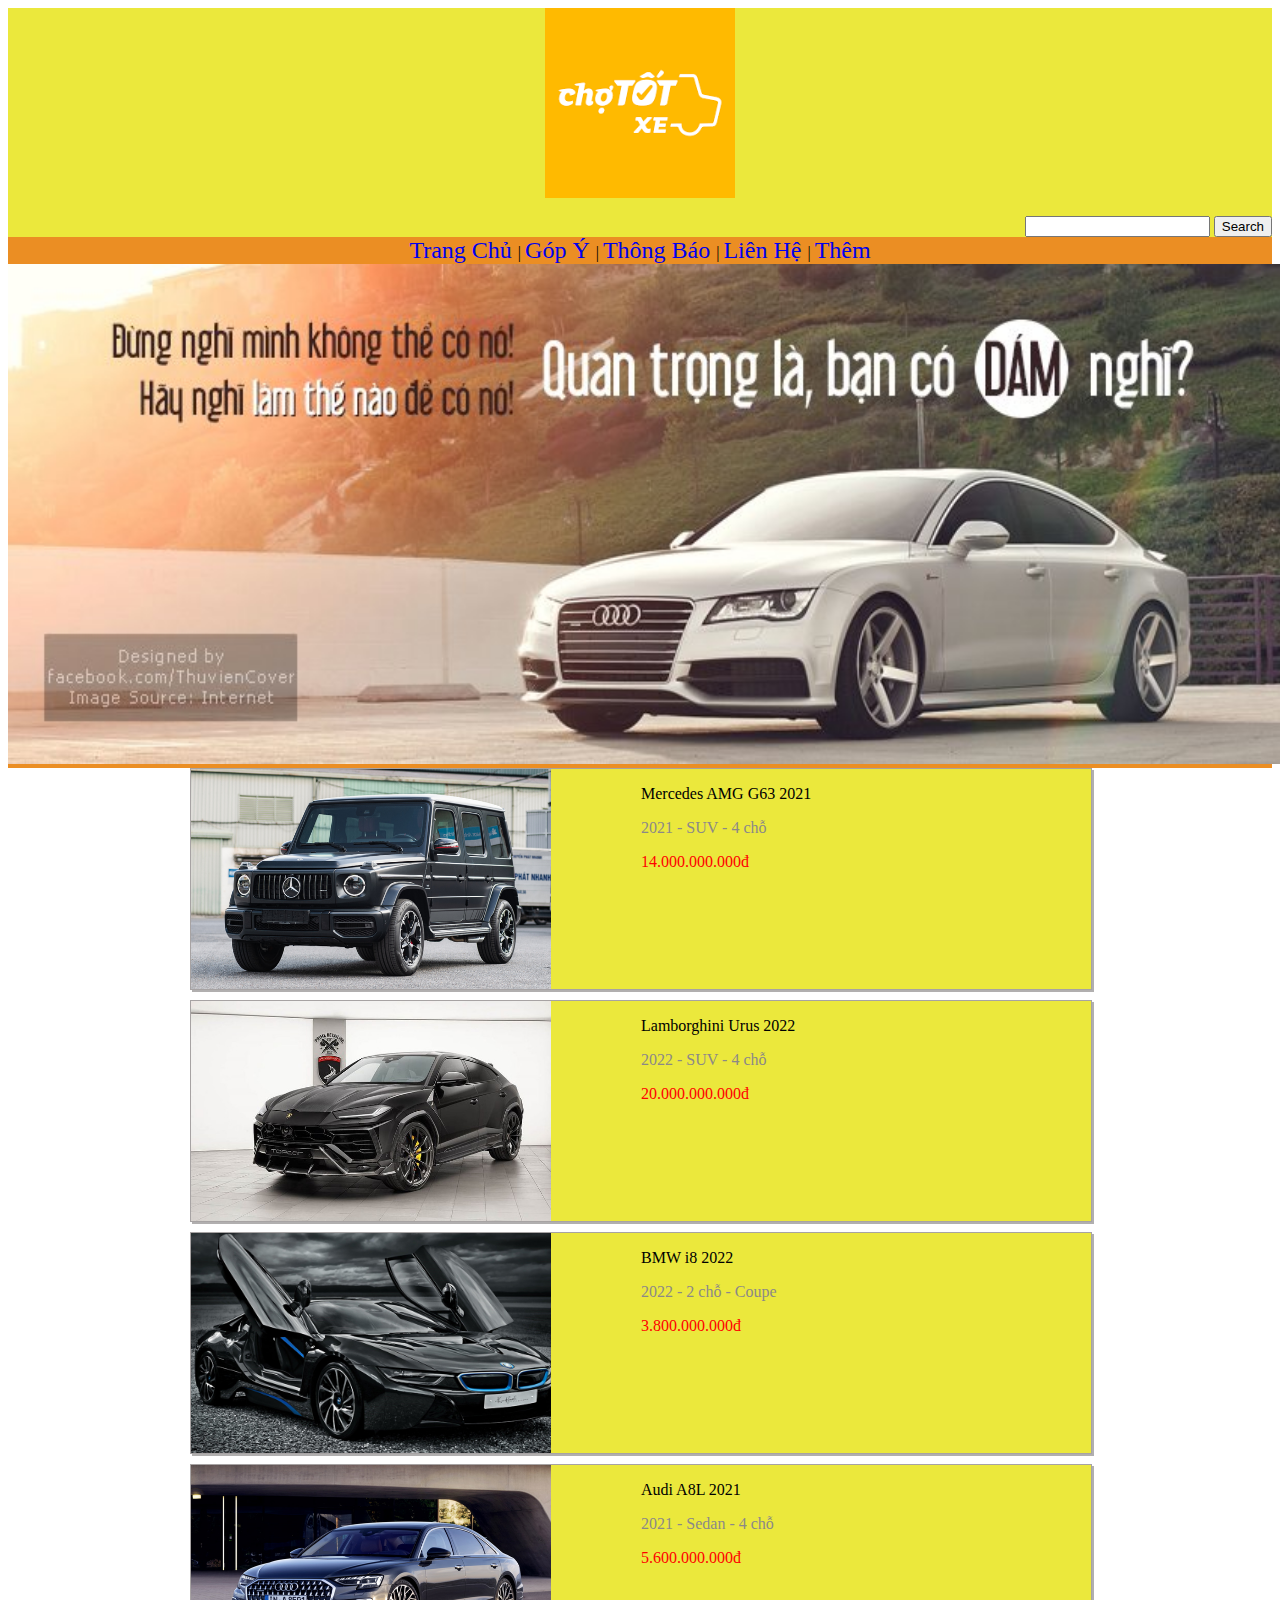
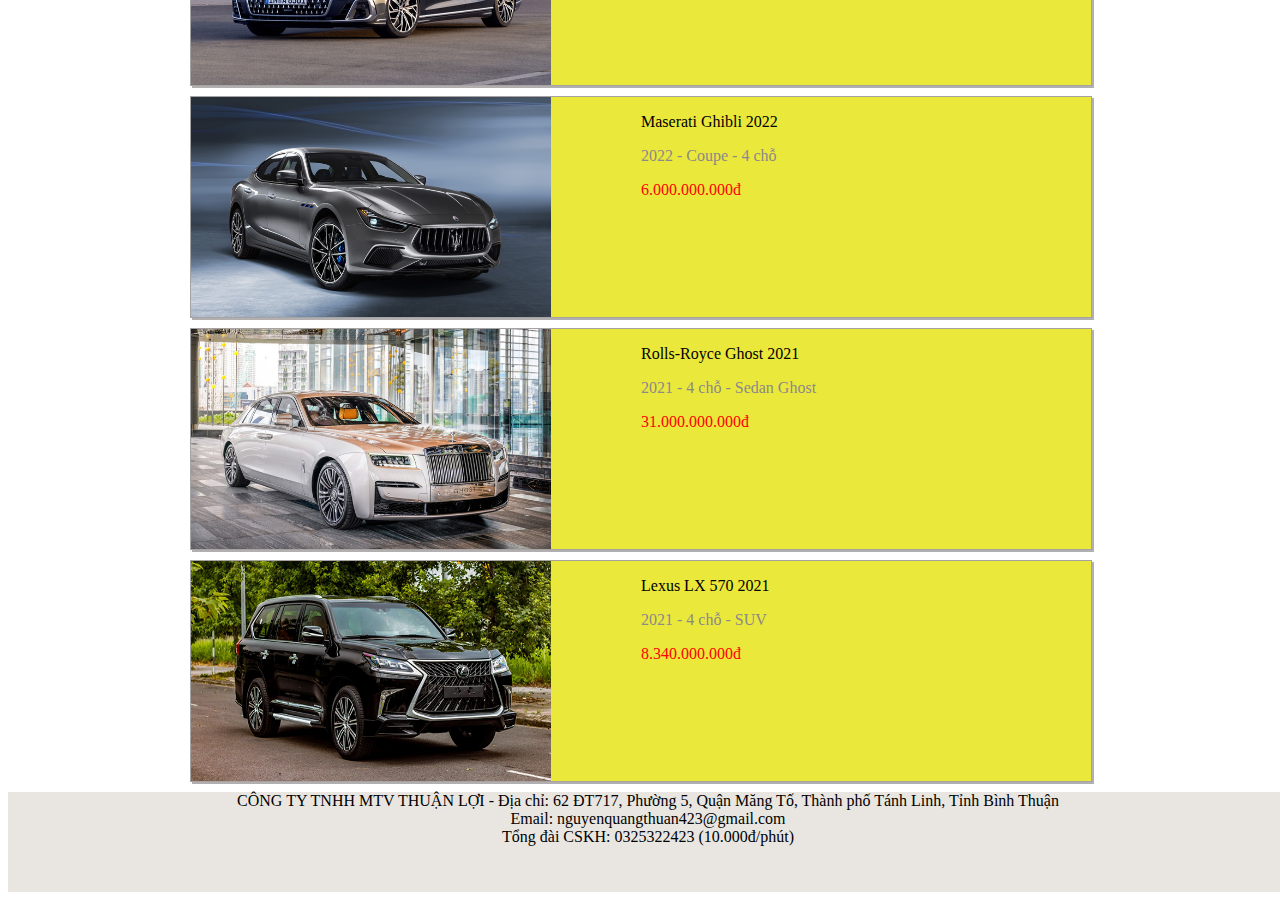
<file: index.html>
<!DOCTYPE html>
<html lang="en">

<head>
    <meta charset="UTF-8">
    <title>ASM1 | PS20750</title>
    <link rel="stylesheet" href="css/asm.css">
</head>

<body>
     <header>
        <img src="images/anh logo.png " width="190px" height="90px " class="anh111"> <br>
        <div class="benphai" > 
            <input type="search" id="site-search" name="q"
            aria-label="Search through site content">
            <button>Search</button> 
        </div>
    </header>
        

    <nav>
        <a href="index.html"> Trang Chủ </a> |
        <a href="Gopy.html"> Góp Ý </a> | 
        <a href="Thongbao.html"> Thông Báo </a> | 
        <a href="Lienhe.html"> Liên Hệ </a> |
        <a href="#"> Thêm </a>
         <img src="images/anh bia.jpg" width="1280px" height="500px">
    </nav>
    <article class="box">
        <div class="box-min">
           <a href="anh 1.html">
              <img src="images/11-13ty.jpg" alt="">
                <div class="vanban">
                    <p>Mercedes AMG G63 2021</p>
                    <p class="grown">2021 - SUV - 4 chỗ</p>
                    <p class="red">14.000.000.000đ</p>
                </div>
           </a>
        </div>
        <div class="box-min">
            <a href="anh 2.html">
               <img src="images/22-20ty.jpg" alt="">
               <div class="vanban">
                <p>Lamborghini Urus 2022</p>
                     <p class="grown">2022 - SUV - 4 chỗ</p>
                     <p class="red">20.000.000.000đ</p>
                 </div>
            </a>
        </div>
        <div class="box-min">
            <a href="anh 3.html">
               <img src="images/77-i8-3,8ty.jpg" alt="">
               <div class="vanban">
                <p>BMW i8 2022</p>
                     <p class="grown">2022 - 2 chỗ - Coupe</p>
                     <p class="red">3.800.000.000đ</p>
                 </div>
            </a>
        </div>
        <div class="box-min">
            <a href="anh 4.html">
               <img src="images/33-a8-5,6ty.png" alt="">
               <div class="vanban">
                <p>Audi A8L 2021</p>
                     <p class="grown">2021 - Sedan - 4 chỗ</p>
                     <p class="red">5.600.000.000đ</p>
                </div>
            </a>
        </div>
        <div class="box-min">
            <a href="anh 5.html">
               <img src="images/44-legi.jpg" alt="">
               <div class="vanban">
                <p>Maserati Ghibli 2022</p>
                     <p class="grown">2022 - Coupe - 4 chỗ</p>
                     <p class="red">6.000.000.000đ</p>
                 </div>
            </a>
        </div>
        <div class="box-min">
            <a href="anh 6.html">
               <img src="images/55-ghost-31ty.jpg" alt="">
               <div class="vanban">
                <p>Rolls-Royce Ghost 2021</p>
                     <p class="grown">2021 - 4 chỗ - Sedan Ghost</p>
                     <p class="red">31.000.000.000đ</p>
                 </div>
            </a>
        </div>
        <div class="box-min">
            <a href="anh 7.html">
               <img src="images/66-lx570-8,34ty.jpg" alt="">
               <div class="vanban">
                <p>Lexus LX 570 2021</p>
                     <p class="grown">2021  - 4 chỗ - SUV</p>
                     <p class="red">8.340.000.000đ</p>
                 </div>
            </a>
        </div>

    </article>
   

    

   
   
    <footer>
        CÔNG TY TNHH MTV THUẬN LỢI - Địa chỉ: 62 ĐT717, Phường 5, Quận Măng Tố, Thành phố Tánh Linh, Tỉnh Bình Thuận <br>
Email: nguyenquangthuan423@gmail.com  <br>  Tổng đài CSKH: 0325322423 (10.000đ/phút)
    </footer>

</body>

</html>
</file>
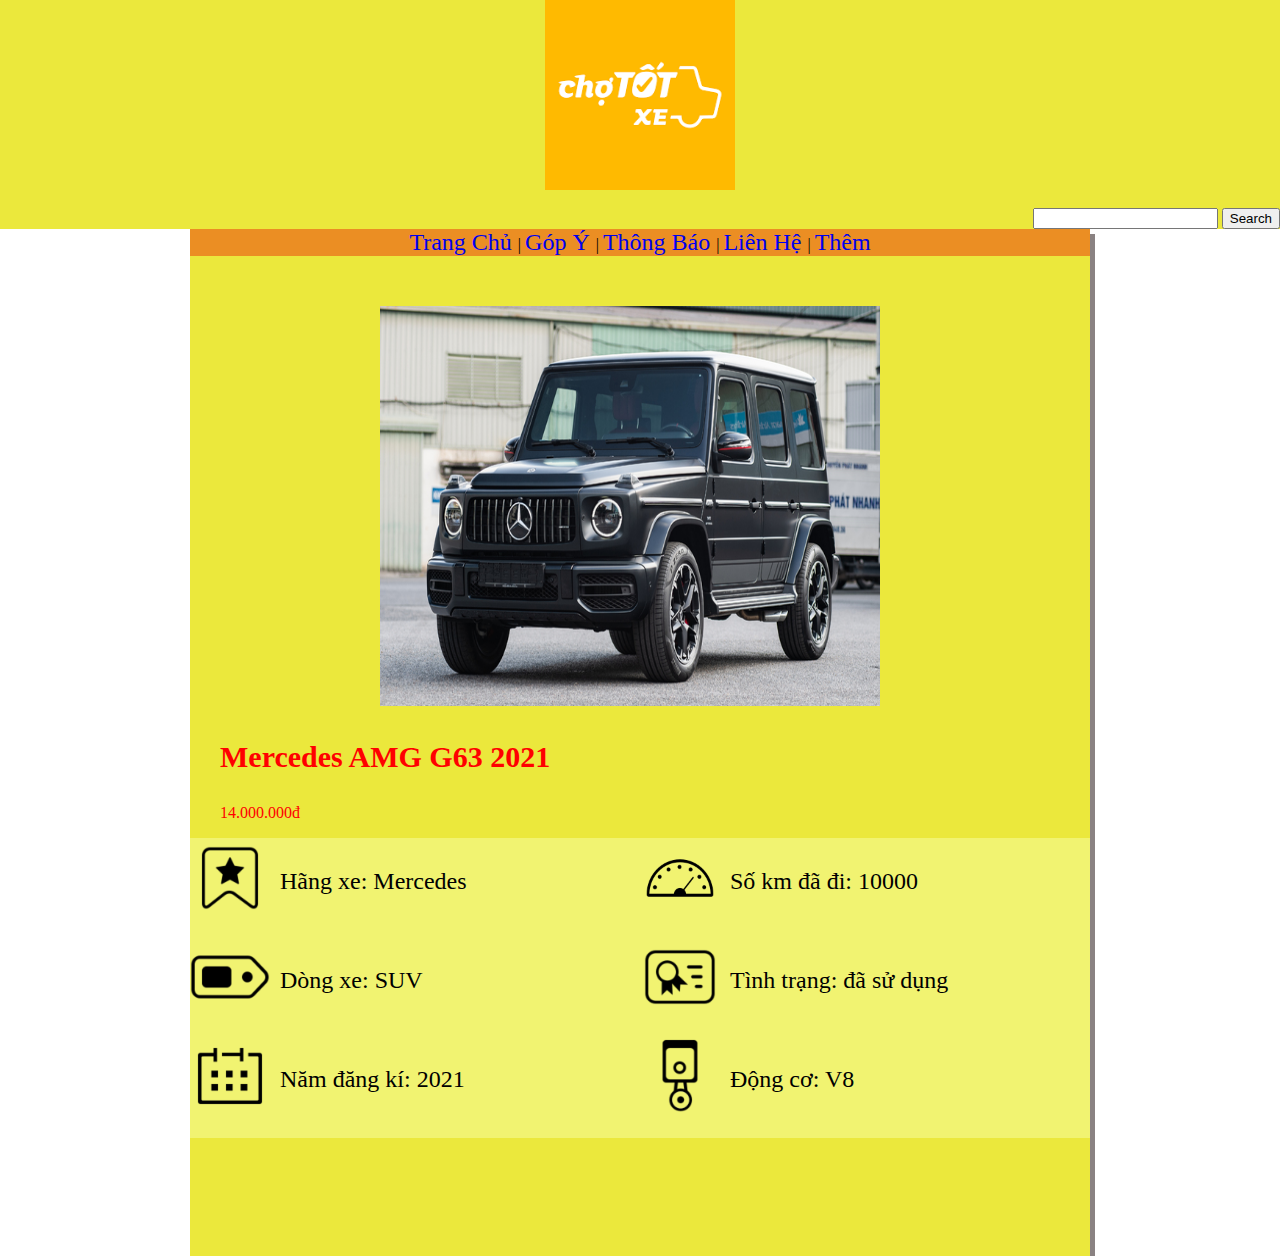
<file: anh 1.html>
<!DOCTYPE html>
<html lang="en">
<head>
    <meta charset="UTF-8">
    <title>Sản Phẩm 1</title>
    <link rel="stylesheet" href="css/anh 1.css">
</head>
<body>
    <header>
        <img src="images/anh logo.png " width="190px" height="90px " class="anh111"> <br>
        <div class="benphai" > 
            <input type="search" id="site-search" name="q"
            aria-label="Search through site content">
            <button>Search</button> 
        </div>
    </header>
        

    <nav>
        
        <a href="asm.html"> Trang Chủ </a> |
        <a href="Gopy.html"> Góp Ý </a> | 
        <a href="Thongbao.html"> Thông Báo </a> | 
        <a href="Lienhe.html"> Liên Hệ </a> |
        <a href="#"> Thêm </a>
    </nav>
    <div class="box">
        <img src="images/11-13ty.jpg" alt="">
        <p style="font-size: 30px;" class="vanban1"> <b> Mercedes AMG G63 2021 </b></p>
        <p class="vanban1"> 14.000.000đ </p>
        
        <div class="box1">
            <div class="box2">
                <div class="box3">
                    <img src="images/icon 1.png" alt="">
                    <p>Hãng xe: Mercedes</p>
                </div>
                <div class="box3">
                    <img src="images/icon2.png" alt="">
                    <p>Dòng xe: SUV</p>
                </div>
                <div class="box3">
                    <img src="images/icon3.png" alt="">
                    <p>Năm đăng kí: 2021</p>
                </div>
            </div>
            <div class="box2">
                <div class="box3">
                    <img src="images/icon4.png" alt="">
                    <p>Số km đã đi: 10000</p>
                </div>
                <div class="box3">
                    <img src="images/icon5.png" alt="">
                    <p>Tình trạng: đã sử dụng</p>
                </div>
                <div class="box3">
                    <img src="images/icon7.png" alt="">
                    <p>Động cơ: V8</p>
                </div>
            </div>

            

        </div>

    </div>
   
   
    
</body>
</html>
</file>
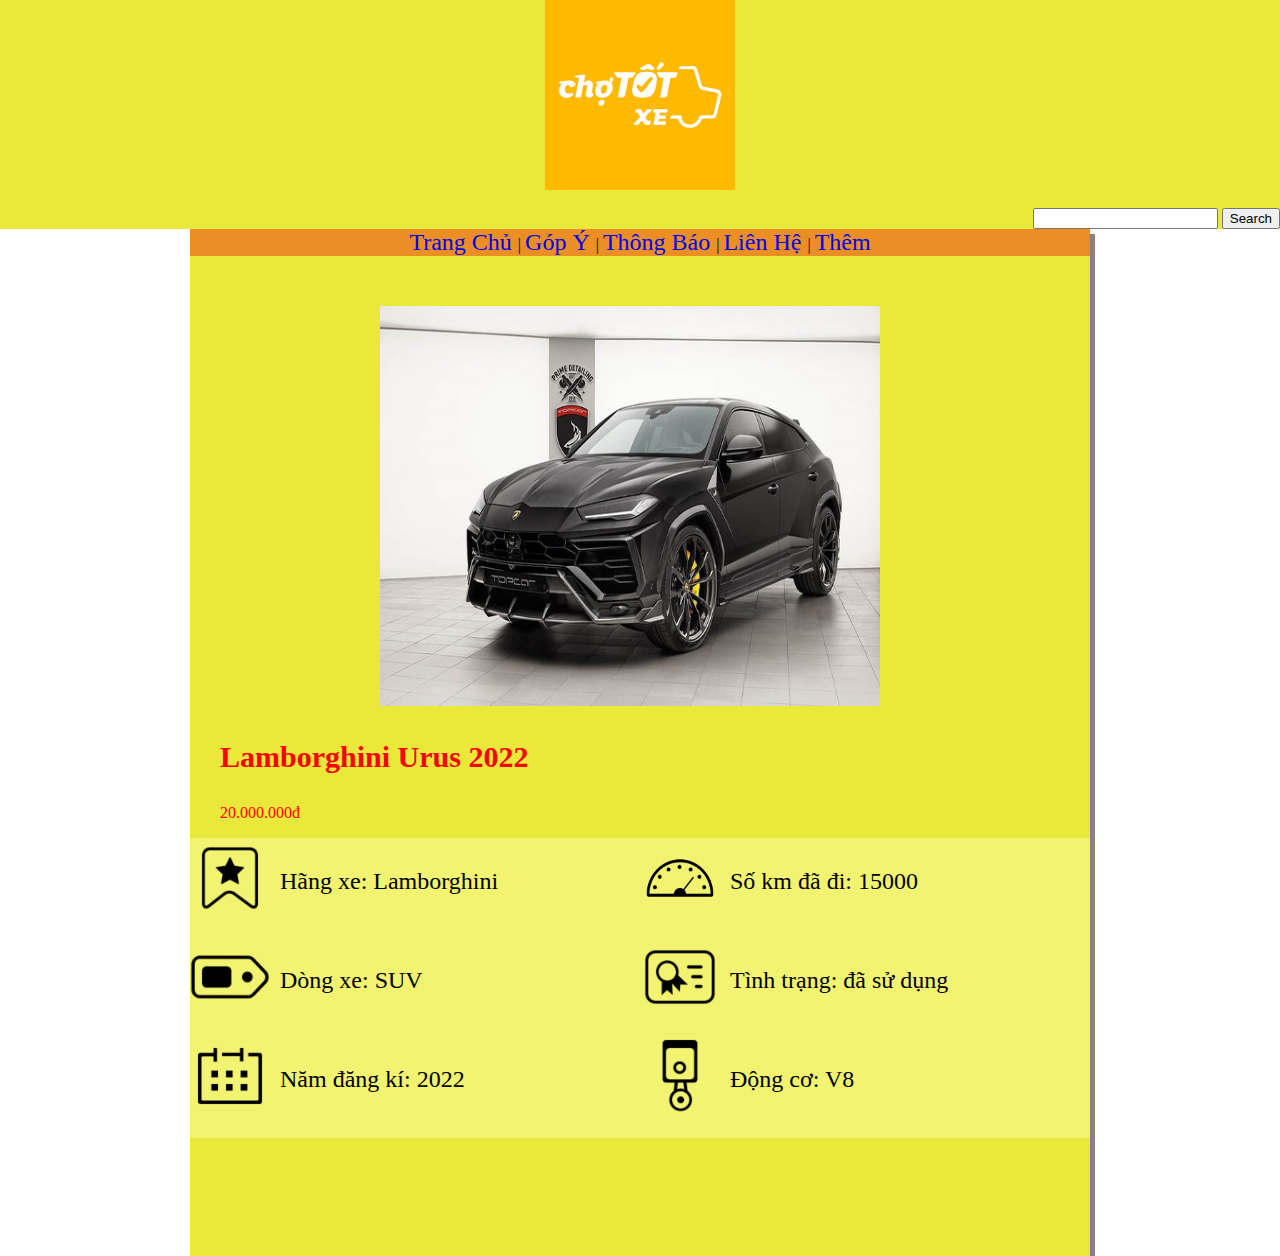
<file: anh 2.html>
<!DOCTYPE html>
<html lang="en">
<head>
    <meta charset="UTF-8">
    <title>Sản Phẩm 1</title>
    <link rel="stylesheet" href="css/anh 1.css">
</head>
<body>
    <header>
        <img src="images/anh logo.png " width="190px" height="90px " class="anh111"> <br>
        <div class="benphai" > 
            <input type="search" id="site-search" name="q"
            aria-label="Search through site content">
            <button>Search</button> 
        </div>
    </header>
        

    <nav>
        
        <a href="asm.html"> Trang Chủ </a> |
        <a href="Gopy.html"> Góp Ý </a> | 
        <a href="Thongbao.html"> Thông Báo </a> | 
        <a href="Lienhe.html"> Liên Hệ </a> |
        <a href="#"> Thêm </a>
    </nav>
    <div class="box">
        <img src="images/22-20ty.jpg" alt="">
        <p style="font-size: 30px;" class="vanban1"> <b> Lamborghini Urus 2022 </b></p>
        <p class="vanban1"> 20.000.000đ </p>
        
        <div class="box1">
            <div class="box2">
                <div class="box3">
                    <img src="images/icon 1.png" alt="">
                    <p>Hãng xe: Lamborghini</p>
                </div>
                <div class="box3">
                    <img src="images/icon2.png" alt="">
                    <p>Dòng xe: SUV</p>
                </div>
                <div class="box3">
                    <img src="images/icon3.png" alt="">
                    <p>Năm đăng kí: 2022</p>
                </div>
            </div>
            <div class="box2">
                <div class="box3">
                    <img src="images/icon4.png" alt="">
                    <p>Số km đã đi: 15000</p>
                </div>
                <div class="box3">
                    <img src="images/icon5.png" alt="">
                    <p>Tình trạng: đã sử dụng</p>
                </div>
                <div class="box3">
                    <img src="images/icon7.png" alt="">
                    <p>Động cơ: V8</p>
                </div>
            </div>

            

        </div>

    </div>
   
   
    
</body>
</html>
</file>
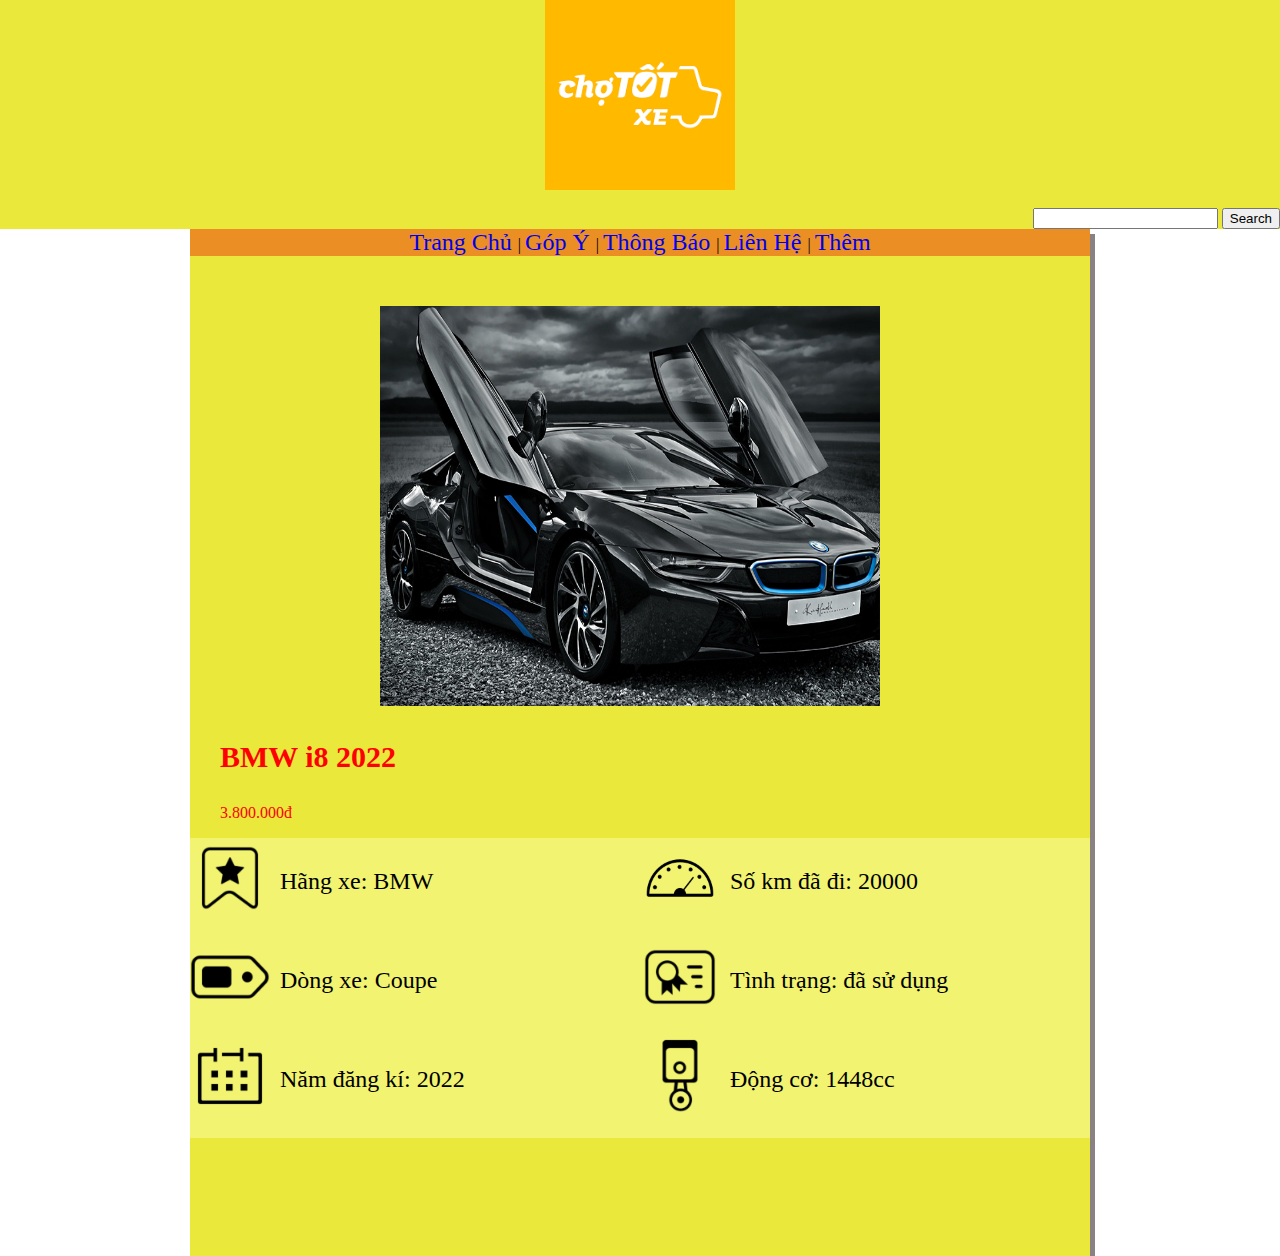
<file: anh 3.html>
<!DOCTYPE html>
<html lang="en">
<head>
    <meta charset="UTF-8">
    <title>Sản Phẩm 1</title>
    <link rel="stylesheet" href="css/anh 1.css">
</head>
<body>
    <header>
        <img src="images/anh logo.png " width="190px" height="90px " class="anh111"> <br>
        <div class="benphai" > 
            <input type="search" id="site-search" name="q"
            aria-label="Search through site content">
            <button>Search</button> 
        </div>
    </header>
        

    <nav>
        
        <a href="asm.html"> Trang Chủ </a> |
        <a href="Gopy.html"> Góp Ý </a> | 
        <a href="Thongbao.html"> Thông Báo </a> | 
        <a href="Lienhe.html"> Liên Hệ </a> |
        <a href="#"> Thêm </a>
    </nav>
    <div class="box">
        <img src="images/77-i8-3,8ty.jpg" alt="">
        <p style="font-size: 30px;" class="vanban1"> <b> BMW i8 2022 </b></p>
        <p class="vanban1"> 3.800.000đ </p>
        
        <div class="box1">
            <div class="box2">
                <div class="box3">
                    <img src="images/icon 1.png" alt="">
                    <p>Hãng xe: BMW</p>
                </div>
                <div class="box3">
                    <img src="images/icon2.png" alt="">
                    <p>Dòng xe: Coupe</p>
                </div>
                <div class="box3">
                    <img src="images/icon3.png" alt="">
                    <p>Năm đăng kí: 2022</p>
                </div>
            </div>
            <div class="box2">
                <div class="box3">
                    <img src="images/icon4.png" alt="">
                    <p>Số km đã đi: 20000</p>
                </div>
                <div class="box3">
                    <img src="images/icon5.png" alt="">
                    <p>Tình trạng: đã sử dụng</p>
                </div>
                <div class="box3">
                    <img src="images/icon7.png" alt="">
                    <p>Động cơ: 1448cc</p>
                </div>
            </div>

            

        </div>

    </div>
   
   
    
</body>
</html>
</file>
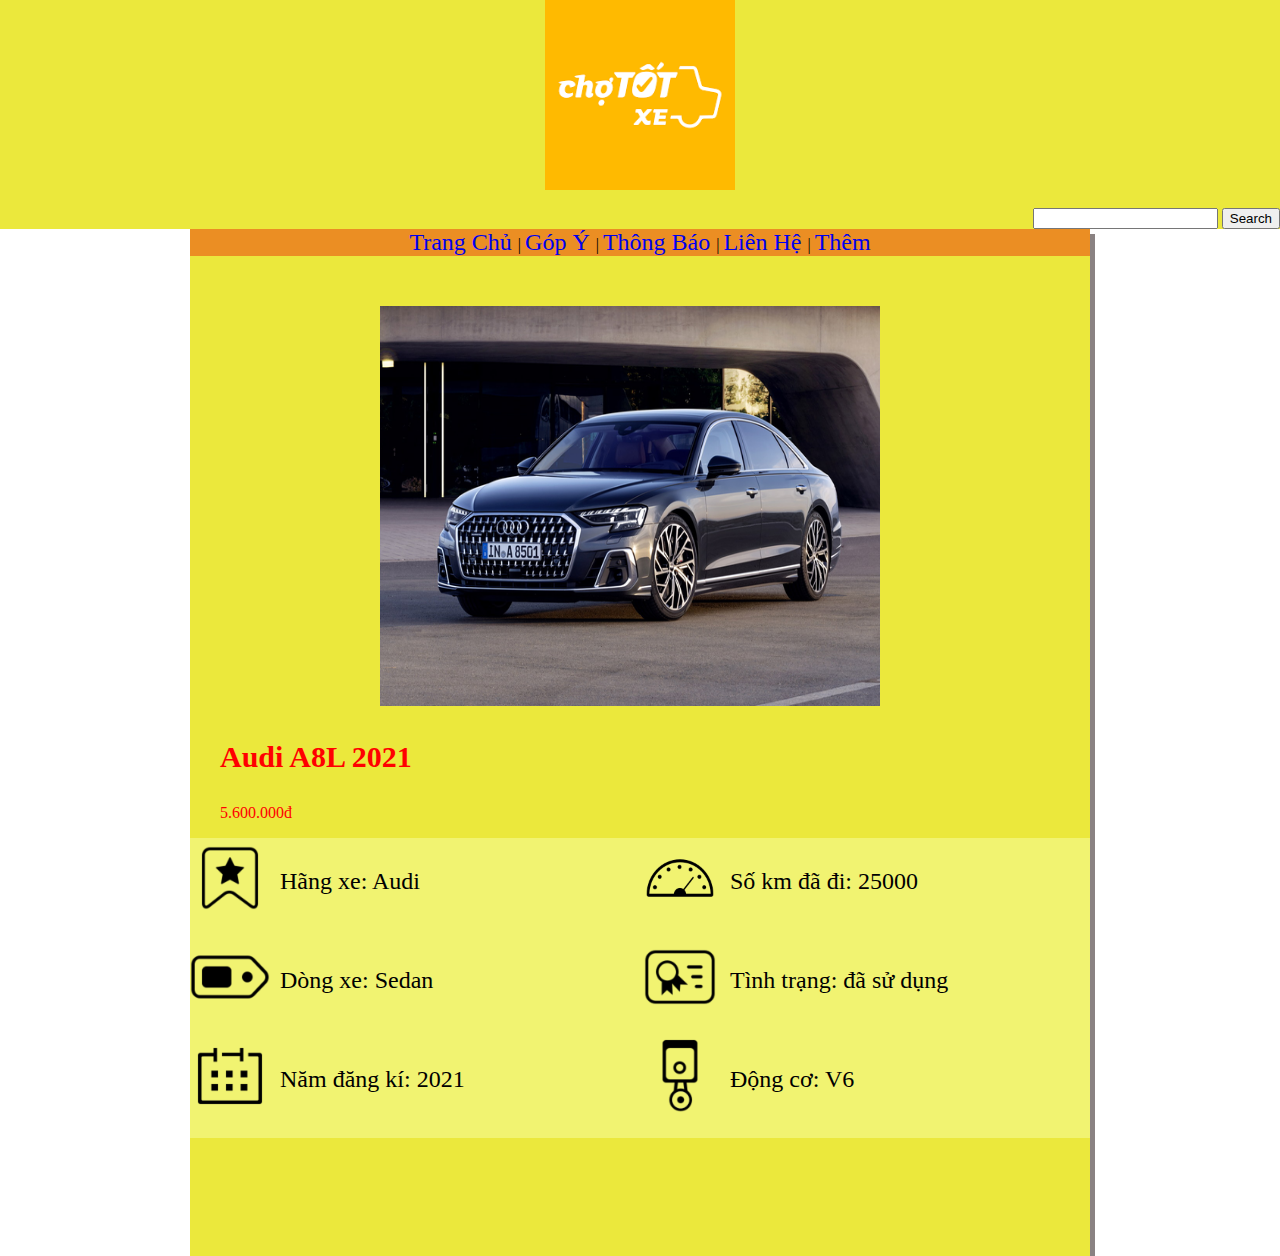
<file: anh 4.html>
<!DOCTYPE html>
<html lang="en">
<head>
    <meta charset="UTF-8">
    <title>Sản Phẩm 1</title>
    <link rel="stylesheet" href="css/anh 1.css">
</head>
<body>
    <header>
        <img src="images/anh logo.png " width="190px" height="90px " class="anh111"> <br>
        <div class="benphai" > 
            <input type="search" id="site-search" name="q"
            aria-label="Search through site content">
            <button>Search</button> 
        </div>
    </header>
        

    <nav>
        
        <a href="asm.html"> Trang Chủ </a> |
        <a href="Gopy.html"> Góp Ý </a> | 
        <a href="Thongbao.html"> Thông Báo </a> | 
        <a href="Lienhe.html"> Liên Hệ </a> |
        <a href="#"> Thêm </a>
    </nav>
    <div class="box">
        <img src="images/33-a8-5,6ty.png" alt="">
        <p style="font-size: 30px;" class="vanban1"> <b> Audi A8L 2021 </b></p>
        <p class="vanban1"> 5.600.000đ </p>
        
        <div class="box1">
            <div class="box2">
                <div class="box3">
                    <img src="images/icon 1.png" alt="">
                    <p>Hãng xe: Audi</p>
                </div>
                <div class="box3">
                    <img src="images/icon2.png" alt="">
                    <p>Dòng xe: Sedan</p>
                </div>
                <div class="box3">
                    <img src="images/icon3.png" alt="">
                    <p>Năm đăng kí: 2021</p>
                </div>
            </div>
            <div class="box2">
                <div class="box3">
                    <img src="images/icon4.png" alt="">
                    <p>Số km đã đi: 25000</p>
                </div>
                <div class="box3">
                    <img src="images/icon5.png" alt="">
                    <p>Tình trạng: đã sử dụng</p>
                </div>
                <div class="box3">
                    <img src="images/icon7.png" alt="">
                    <p>Động cơ: V6</p>
                </div>
            </div>

            

        </div>

    </div>
   
   
    
</body>
</html>
</file>
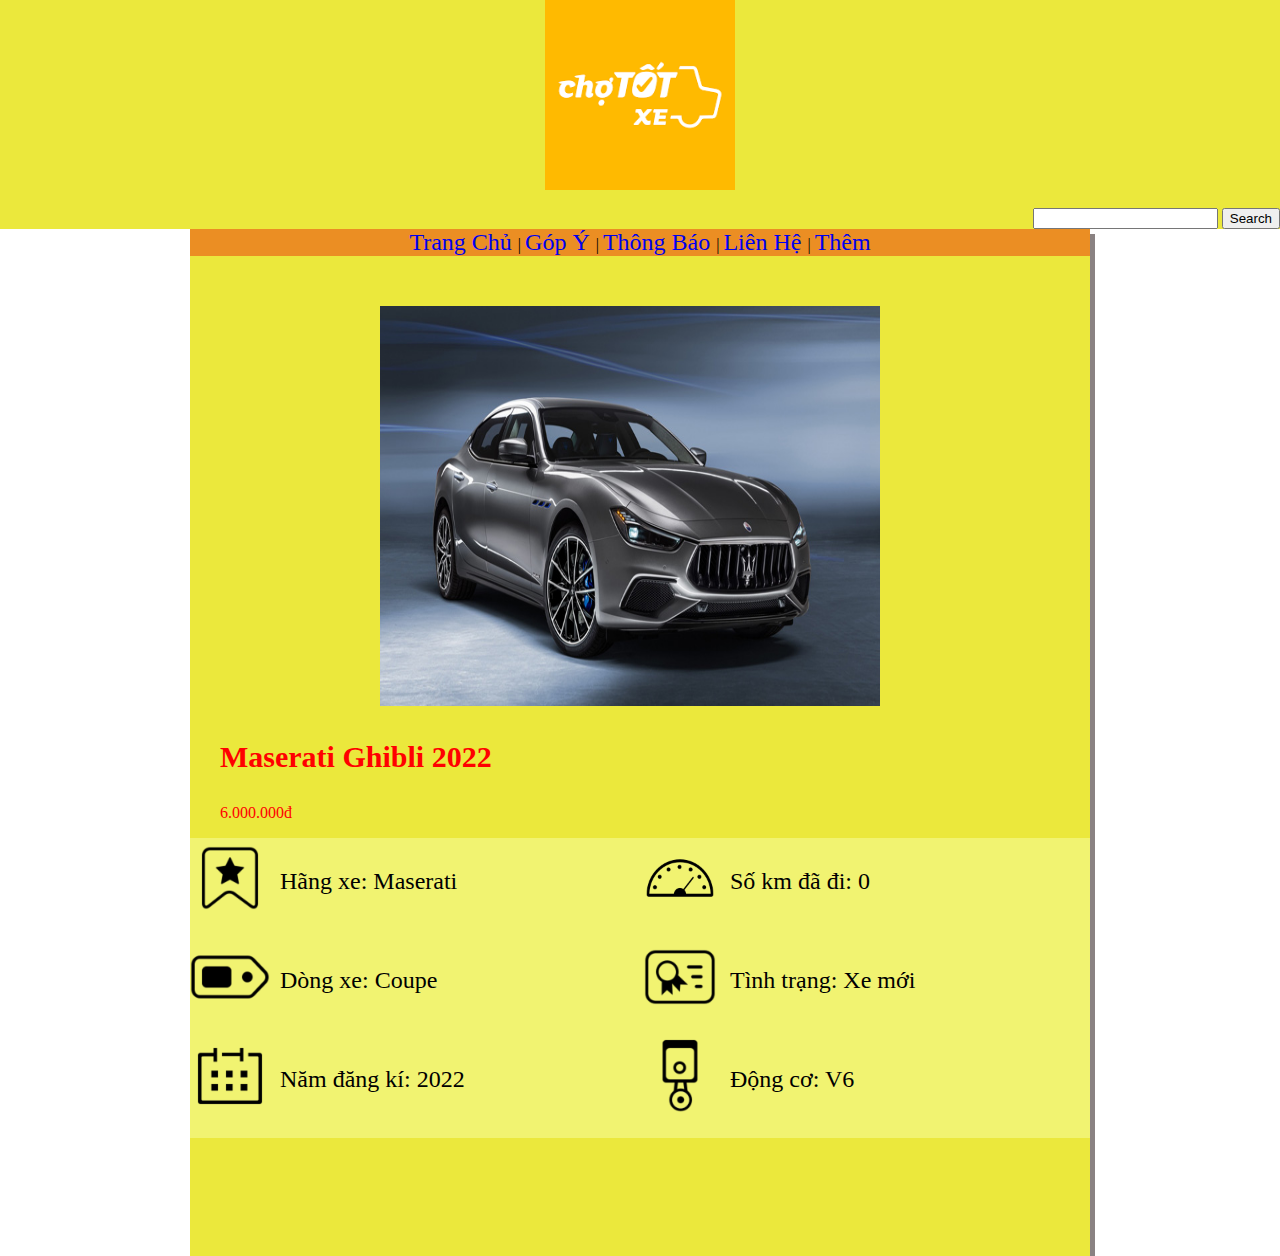
<file: anh 5.html>
<!DOCTYPE html>
<html lang="en">
<head>
    <meta charset="UTF-8">
    <title>Sản Phẩm 1</title>
    <link rel="stylesheet" href="css/anh 1.css">
</head>
<body>
    <header>
        <img src="images/anh logo.png " width="190px" height="90px " class="anh111"> <br>
        <div class="benphai" > 
            <input type="search" id="site-search" name="q"
            aria-label="Search through site content">
            <button>Search</button> 
        </div>
    </header>
        

    <nav>
        
        <a href="asm.html"> Trang Chủ </a> |
        <a href="Gopy.html"> Góp Ý </a> | 
        <a href="Thongbao.html"> Thông Báo </a> | 
        <a href="Lienhe.html"> Liên Hệ </a> |
        <a href="#"> Thêm </a>
    </nav>
    <div class="box">
        <img src="images/44-legi.jpg" alt="">
        <p style="font-size: 30px;" class="vanban1"> <b> Maserati Ghibli 2022 </b></p>
        <p class="vanban1"> 6.000.000đ </p>
        
        <div class="box1">
            <div class="box2">
                <div class="box3">
                    <img src="images/icon 1.png" alt="">
                    <p>Hãng xe: Maserati</p>
                </div>
                <div class="box3">
                    <img src="images/icon2.png" alt="">
                    <p>Dòng xe: Coupe</p>
                </div>
                <div class="box3">
                    <img src="images/icon3.png" alt="">
                    <p>Năm đăng kí: 2022</p>
                </div>
            </div>
            <div class="box2">
                <div class="box3">
                    <img src="images/icon4.png" alt="">
                    <p>Số km đã đi: 0</p>
                </div>
                <div class="box3">
                    <img src="images/icon5.png" alt="">
                    <p>Tình trạng: Xe mới</p>
                </div>
                <div class="box3">
                    <img src="images/icon7.png" alt="">
                    <p>Động cơ: V6</p>
                </div>
            </div>

            

        </div>

    </div>
   
   
    
</body>
</html>
</file>
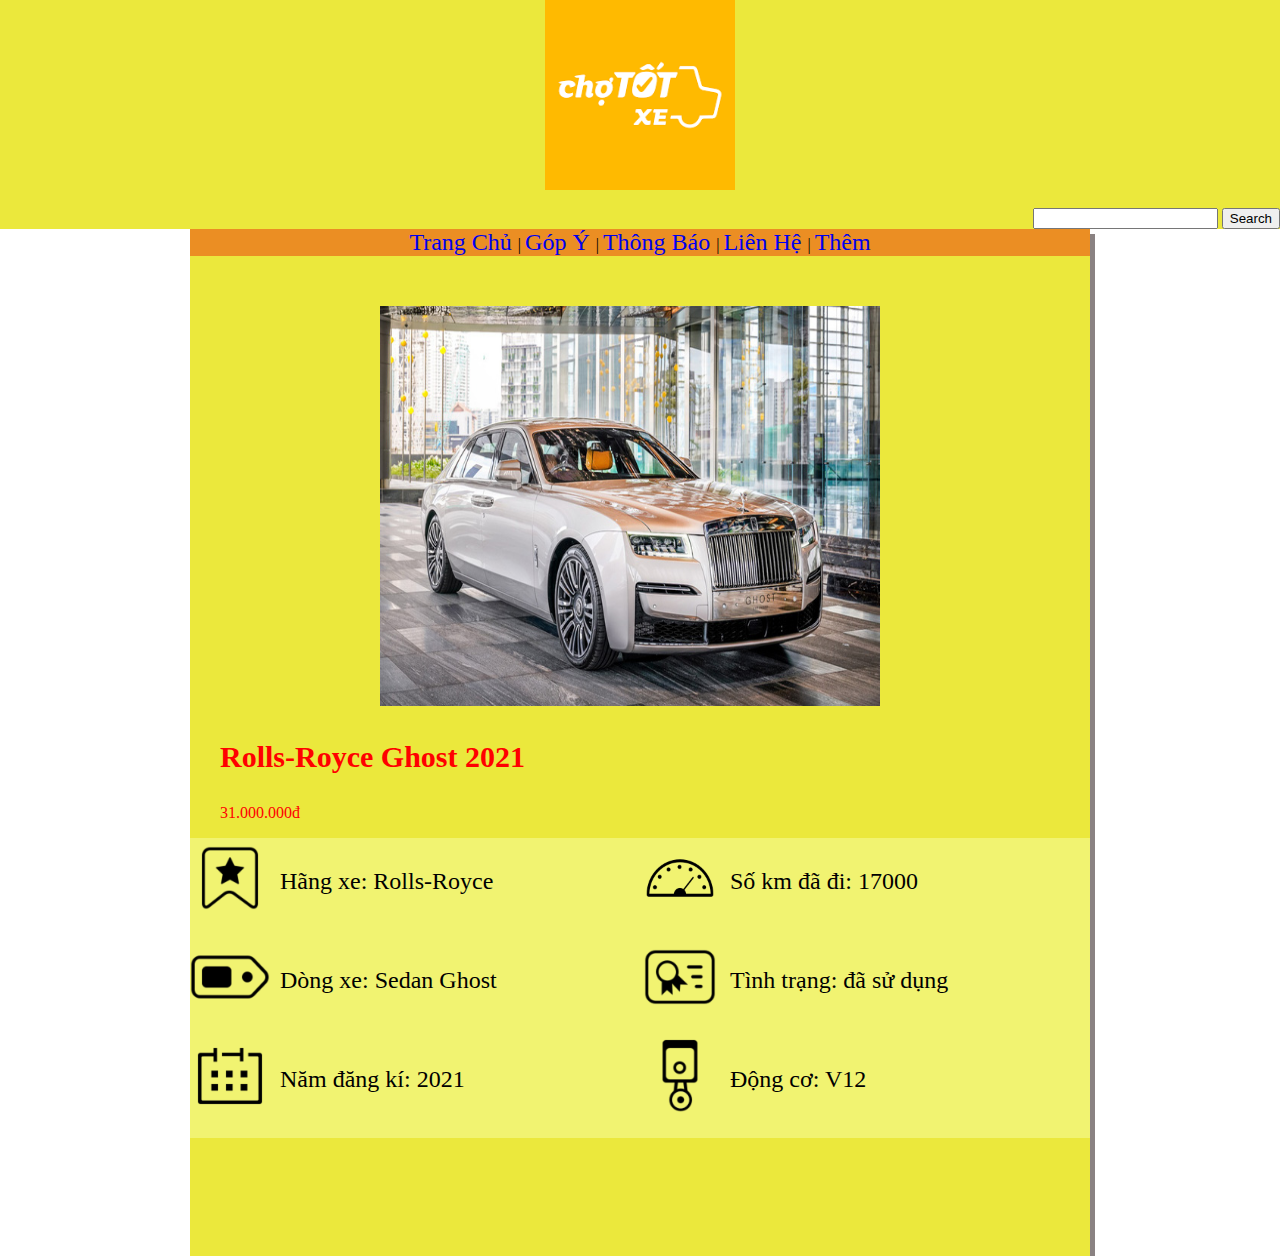
<file: anh 6.html>
<!DOCTYPE html>
<html lang="en">
<head>
    <meta charset="UTF-8">
    <title>Sản Phẩm 1</title>
    <link rel="stylesheet" href="css/anh 1.css">
</head>
<body>
    <header>
        <img src="images/anh logo.png " width="190px" height="90px " class="anh111"> <br>
        <div class="benphai" > 
            <input type="search" id="site-search" name="q"
            aria-label="Search through site content">
            <button>Search</button> 
        </div>
    </header>
        

    <nav>
        
        <a href="asm.html"> Trang Chủ </a> |
        <a href="Gopy.html"> Góp Ý </a> | 
        <a href="Thongbao.html"> Thông Báo </a> | 
        <a href="Lienhe.html"> Liên Hệ </a> |
        <a href="#"> Thêm </a>
    </nav>
    <div class="box">
        <img src="images/55-ghost-31ty.jpg" alt="">
        <p style="font-size: 30px;" class="vanban1"> <b> Rolls-Royce Ghost 2021 </b></p>
        <p class="vanban1"> 31.000.000đ </p>
        
        <div class="box1">
            <div class="box2">
                <div class="box3">
                    <img src="images/icon 1.png" alt="">
                    <p>Hãng xe: Rolls-Royce</p>
                </div>
                <div class="box3">
                    <img src="images/icon2.png" alt="">
                    <p>Dòng xe: Sedan Ghost</p>
                </div>
                <div class="box3">
                    <img src="images/icon3.png" alt="">
                    <p>Năm đăng kí: 2021</p>
                </div>
            </div>
            <div class="box2">
                <div class="box3">
                    <img src="images/icon4.png" alt="">
                    <p>Số km đã đi: 17000</p>
                </div>
                <div class="box3">
                    <img src="images/icon5.png" alt="">
                    <p>Tình trạng: đã sử dụng</p>
                </div>
                <div class="box3">
                    <img src="images/icon7.png" alt="">
                    <p>Động cơ: V12</p>
                </div>
            </div>

            

        </div>

    </div>
   
   
    
</body>
</html>
</file>
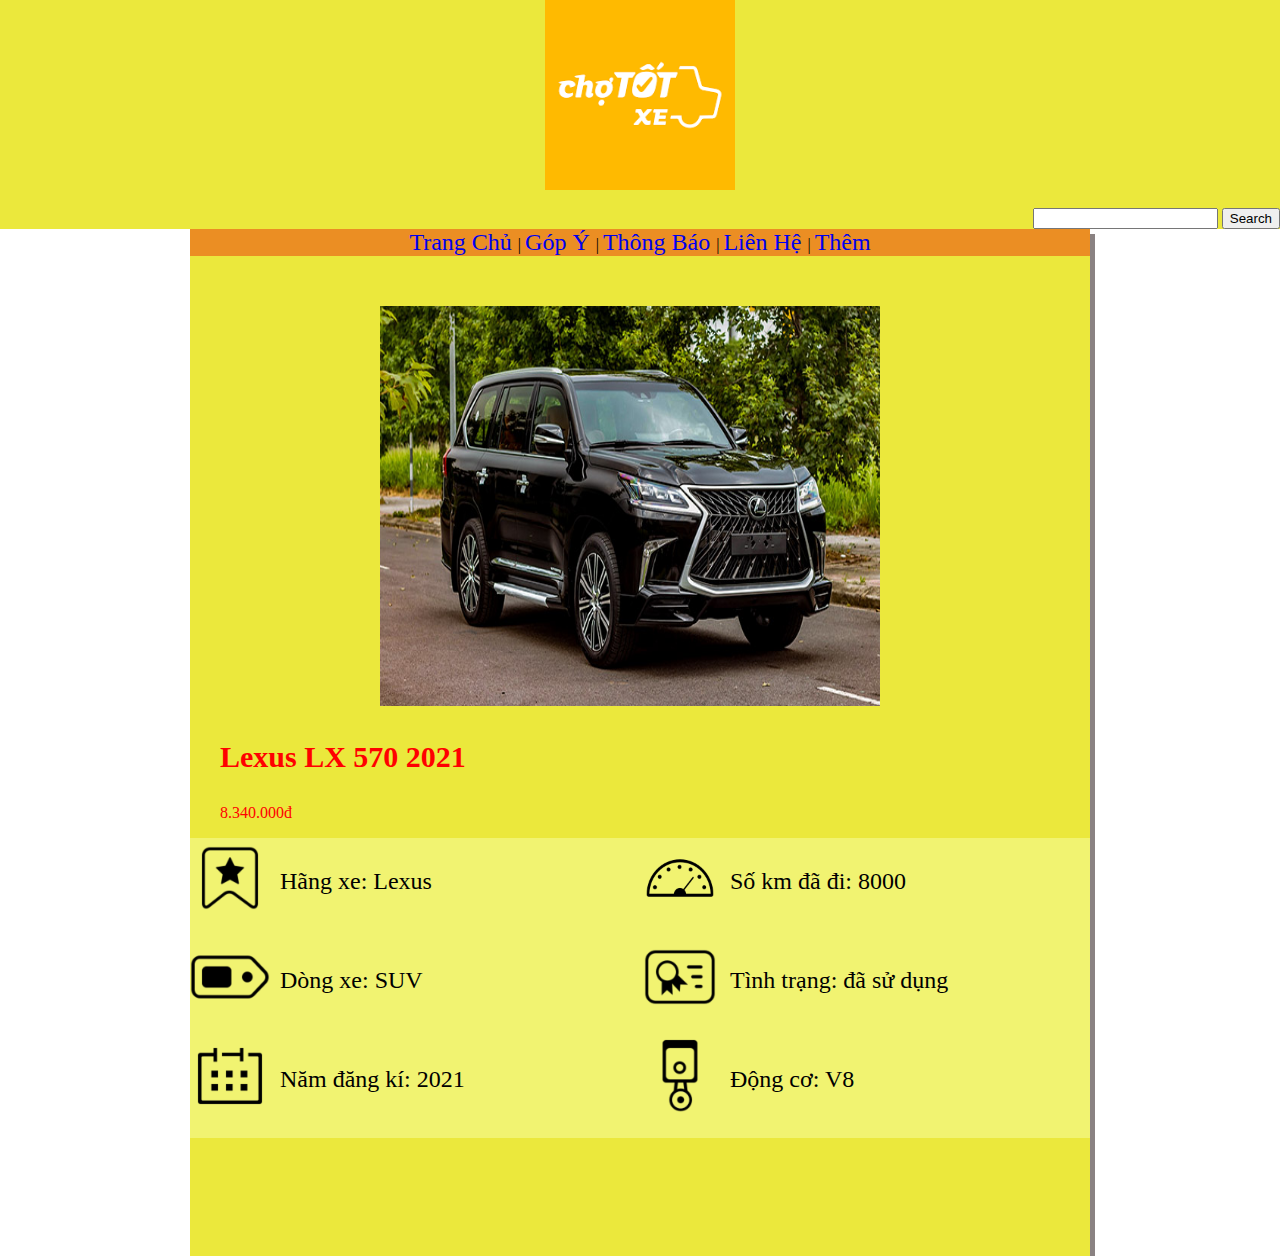
<file: anh 7.html>
<!DOCTYPE html>
<html lang="en">
<head>
    <meta charset="UTF-8">
    <title>Sản Phẩm 1</title>
    <link rel="stylesheet" href="css/anh 1.css">
</head>
<body>
    <header>
        <img src="images/anh logo.png " width="190px" height="90px " class="anh111"> <br>
        <div class="benphai" > 
            <input type="search" id="site-search" name="q"
            aria-label="Search through site content">
            <button>Search</button> 
        </div>
    </header>
        

    <nav>
        
        <a href="asm.html"> Trang Chủ </a> |
        <a href="Gopy.html"> Góp Ý </a> | 
        <a href="Thongbao.html"> Thông Báo </a> | 
        <a href="Lienhe.html"> Liên Hệ </a> |
        <a href="#"> Thêm </a>
    </nav>
    <div class="box">
        <img src="images/66-lx570-8,34ty.jpg" alt="">
        <p style="font-size: 30px;" class="vanban1"> <b> Lexus LX 570 2021 </b></p>
        <p class="vanban1"> 8.340.000đ </p>
        
        <div class="box1">
            <div class="box2">
                <div class="box3">
                    <img src="images/icon 1.png" alt="">
                    <p>Hãng xe: Lexus</p>
                </div>
                <div class="box3">
                    <img src="images/icon2.png" alt="">
                    <p>Dòng xe: SUV</p>
                </div>
                <div class="box3">
                    <img src="images/icon3.png" alt="">
                    <p>Năm đăng kí: 2021</p>
                </div>
            </div>
            <div class="box2">
                <div class="box3">
                    <img src="images/icon4.png" alt="">
                    <p>Số km đã đi: 8000</p>
                </div>
                <div class="box3">
                    <img src="images/icon5.png" alt="">
                    <p>Tình trạng: đã sử dụng</p>
                </div>
                <div class="box3">
                    <img src="images/icon7.png" alt="">
                    <p>Động cơ: V8</p>
                </div>
            </div>

            

        </div>

    </div>
   
   
    
</body>
</html>
</file>
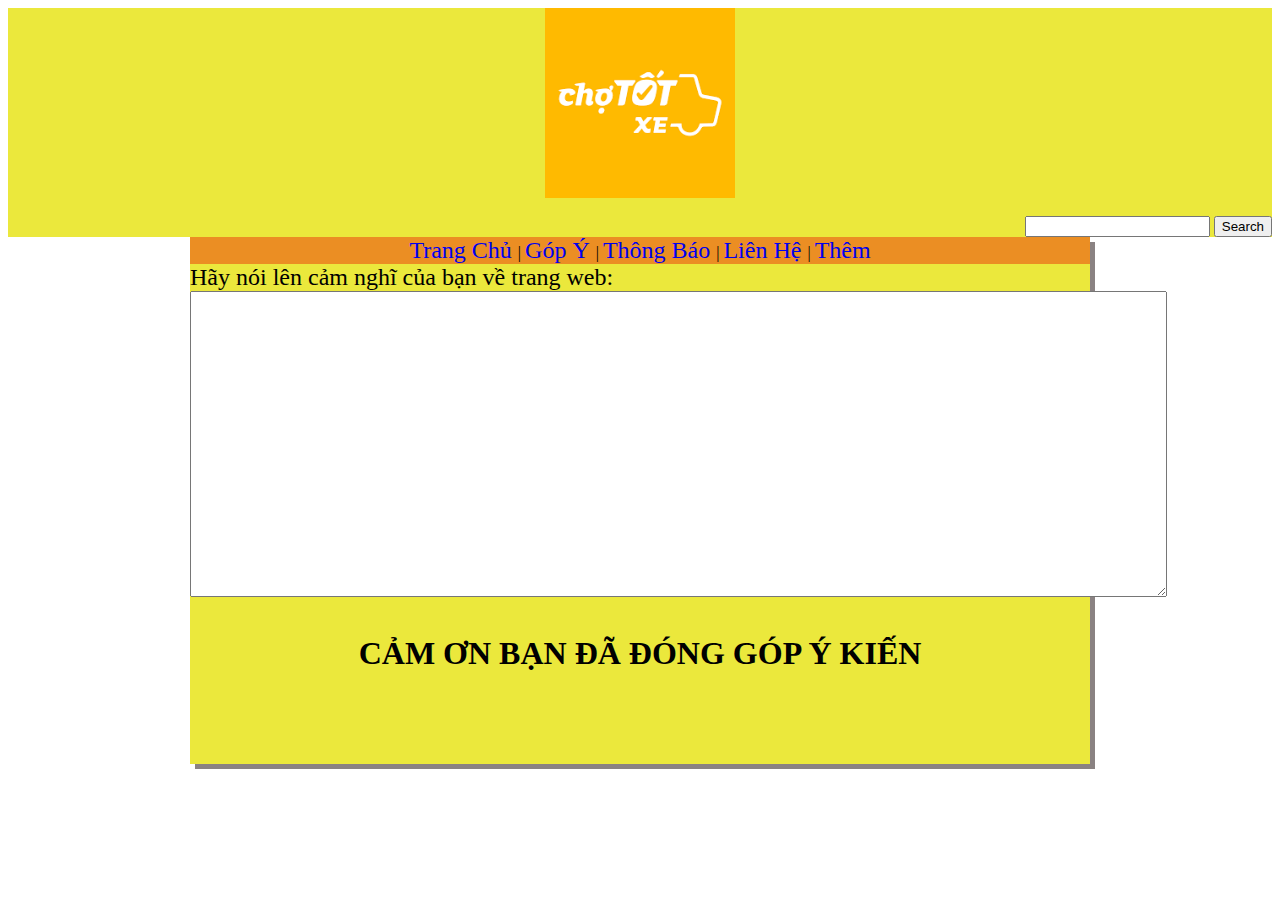
<file: Gopy.html>
<!DOCTYPE html>
<html lang="en">
<head>
    <meta charset="UTF-8">
    <title>Góp Ý</title>
    <link rel="stylesheet" href="css/Phanhoi.css">
</head>
<body>
    <header>
        <img src="images/anh logo.png " width="190px" height="90px " class="anh111"> <br>
        <div class="benphai" > 
            <input type="search" id="site-search" name="q"
            aria-label="Search through site content">
            <button>Search</button> 
        </div>
    </header>
        

    <nav>
        
        <a href="index.html"> Trang Chủ </a> |
        <a href="Gopy.html"> Góp Ý </a> | 
        <a href="Thongbao.html"> Thông Báo  </a> | 
        <a href="Lienhe.html"> Liên Hệ </a> |
        <a href="#"> Thêm </a>
    </nav>

    <div class="box">
        <form>
            Hãy nói lên cảm nghĩ của bạn về trang web: <br />
            <textarea rows="20" cols="119" name="description"></textarea>
        </form>
        <p> <b> CẢM ƠN BẠN ĐÃ ĐÓNG GÓP Ý KIẾN</b></p>

    </div>
</body>
</html>
</file>
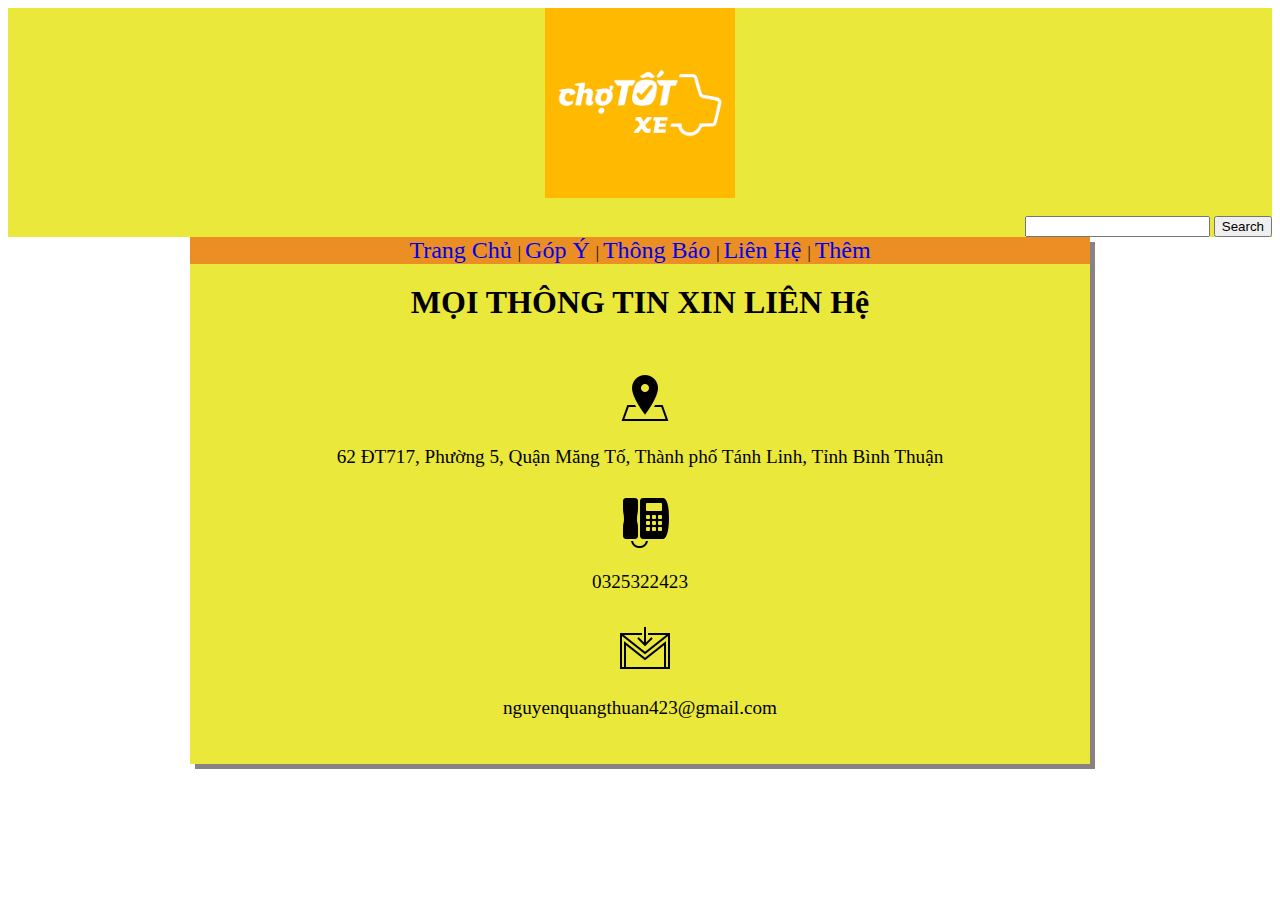
<file: Lienhe.html>
<!DOCTYPE html>
<html lang="en">
<head>
    <meta charset="UTF-8">
    <title>Liên Hệ</title>
    <link rel="stylesheet" href="css/Lienhe.css">
</head>
<body>
    <header>
        <img src="images/anh logo.png " width="190px" height="90px " class="anh111"> <br>
        <div class="benphai" > 
            <input type="search" id="site-search" name="q"
            aria-label="Search through site content">
            <button>Search</button> 
        </div>
    </header>
        

    <nav>
        
        <a href="index.html"> Trang Chủ </a> |
        <a href="Gopy.html"> Góp Ý </a> | 
        <a href="Thongbao.html"> Thông Báo  </a> | 
        <a href="Lienhe.html"> Liên Hệ </a> |
        <a href="#"> Thêm </a>
    </nav>

    <div class="box">
        
        
            <p class="lienhe"> <b>MỌI THÔNG TIN XIN LIÊN Hệ</b></p>

            <div class="hinh">
                <img src="images/icon8.png" alt="">
                <p class="lienhee"> 62 ĐT717, Phường 5, Quận Măng Tố, Thành phố Tánh Linh, Tỉnh Bình Thuận </p>
            </div>
    
            <div class="hinh">
                <img src="images/icon9.png" alt="">
                <p class="lienhee">  0325322423</p>
            </div>
    
            <div class="hinh">
                <img src="images/icon10.png" alt="">
                <p class="lienhee"> nguyenquangthuan423@gmail.com</p>
            </div>
    
        

    </div>
</body>
</html>
</file>
<file: css/asm.css>
header{
    text-align: right;
    margin-right: 20px;
    background-color: rgb(235, 232, 60);
    width: 100%;
     }


img.anh111{
    margin-left: auto;
    margin-top: 0px;
    margin-right: auto;
    display: block;
    height: 100%;
    

}
.ragiua{
    margin-left: auto;
    margin-right: auto;
    display: block;
}
.ogiua{
    text-align: center;
}
footer{
    width: 1280px;
    height: 100px;
    background-color: rgb(233, 230, 225);
    text-align: center;
}
.benphai{
    margin-right: 0px;
    text-align: right;
    
}
nav>a{
    text-decoration: none;
    font-size: x-large;
    text-align: center;
}
nav{
    text-align: center;
    background-color: rgb(235, 142, 35);
}
.box{
    width: 900px;
    margin: 0 auto;
    
}
.box-min{
    width: 100%;
    height: 220px;
    position: relative;
    border: 1px solid rgb(167, 163, 163);
    box-shadow: 2px 2px rgb(177, 175, 175);
    margin-bottom: 10px;
    background-color: rgb(235, 232, 60);
}
.box-min>a>img{
    position: absolute;
    width: 40%;
    height: 100%;
}
.vanban{
    position: absolute;
    margin-left: 50%;
    color: black;
}
.grown{
    color: rgb(139, 136, 136);
}
.red{
    color: red;
}
</file>
<file: css/anh 1.css>
header{
    text-align: right;
    margin-right: 20px;
    background-color: rgb(235, 232, 60);
    width: 100%;
}
body{
    margin: 0;
    padding: 0;
}

img.anh111{
    margin-left: auto;
    margin-top: 0px;
    margin-right: auto;
    display: block;
    height: 100%;
}
nav>a{
    text-decoration: none;
    font-size: x-large;
    text-align: center;
}
nav{
    text-align: center;
    background-color: rgb(235, 142, 35);
    box-shadow: 5px 5px rgb(138, 130, 130);
    width: 900px;
    margin: 0 auto;
}
.box >img{
    width: 500px;
    height: 400px;
    margin-left: 190px;
    margin-top: 50px;
    
}
.box{
    width: 900px;
    height: 1000px;
    background-color: rgb(235, 232, 60);
    margin: 0 auto ;
    box-shadow: 5px 5px rgb(138, 130, 130);
    
}
.icon>img{
    width: 60px;
    height: 60px;
    float: left;
    margin-left: 70px;
}
.box1{
    width: 900px;
    height: 300px;
    background-color: rgb(241, 243, 113);
}
.box2{
    width: 50%;
    height: 100%;
    float: left;
}
.box3{
    height: 33%;
}
.box3>img{
   width: 80px;
   float: left;
}
.box3>p{
    float: left;
    margin-top: 30px;
    font-size:x-large;
    margin-left: 10px;
}   
.vanban1{
    color: red;
    margin-left: 30px;
}
</file>
<file: css/Phanhoi.css>
header{
    text-align: right;
    margin-right: 20px;
    background-color: rgb(235, 232, 60);
    width: 100%;
}


img.anh111{
    margin-left: auto;
    margin-top: 0px;
    margin-right: auto;
    display: block;
    height: 100%;
}
nav>a{
    text-decoration: none;
    font-size: x-large;
    text-align: center;
}
nav{
    text-align: center;
    background-color: rgb(235, 142, 35);
    box-shadow: 5px 5px rgb(138, 130, 130);
    width: 900px;
    margin: 0 auto;
}
.box{
    width: 900px;
    height: 500px;
    background-color: rgb(235, 232, 60);
    margin: 0 auto ;
    box-shadow: 5px 5px rgb(138, 130, 130);
}
form{
    font-size: x-large;
}
p{
    text-align: center;
    font-size: xx-large;
}
</file>
<file: css/Lienhe.css>
header{
    text-align: right;
    margin-right: 20px;
    background-color: rgb(235, 232, 60);
    width: 100%;
}


img.anh111{
    margin-left: auto;
    margin-top: 0px;
    margin-right: auto;
    display: block;
    height: 100%;
}
nav>a{
    text-decoration: none;
    font-size: x-large;
    text-align: center;
}
nav{
    text-align: center;
    background-color: rgb(235, 142, 35);
    box-shadow: 5px 5px rgb(138, 130, 130);
    width: 900px;
    margin: 0 auto;
}
.box{
    width: 900px;
    height: 500px;
    background-color: rgb(235, 232, 60);
    margin: 0 auto ;
    box-shadow: 5px 5px rgb(138, 130, 130);
}
.lienhe{
    text-align: center;
    font-size: xx-large;
    margin-top: 0px;
    padding: 20px;
}
.lienhee{
    text-align: center;
    margin-bottom: 30px;
    font-size: larger;
}
.hinh>img{
   padding-left: 430px;
    
}
</file>
